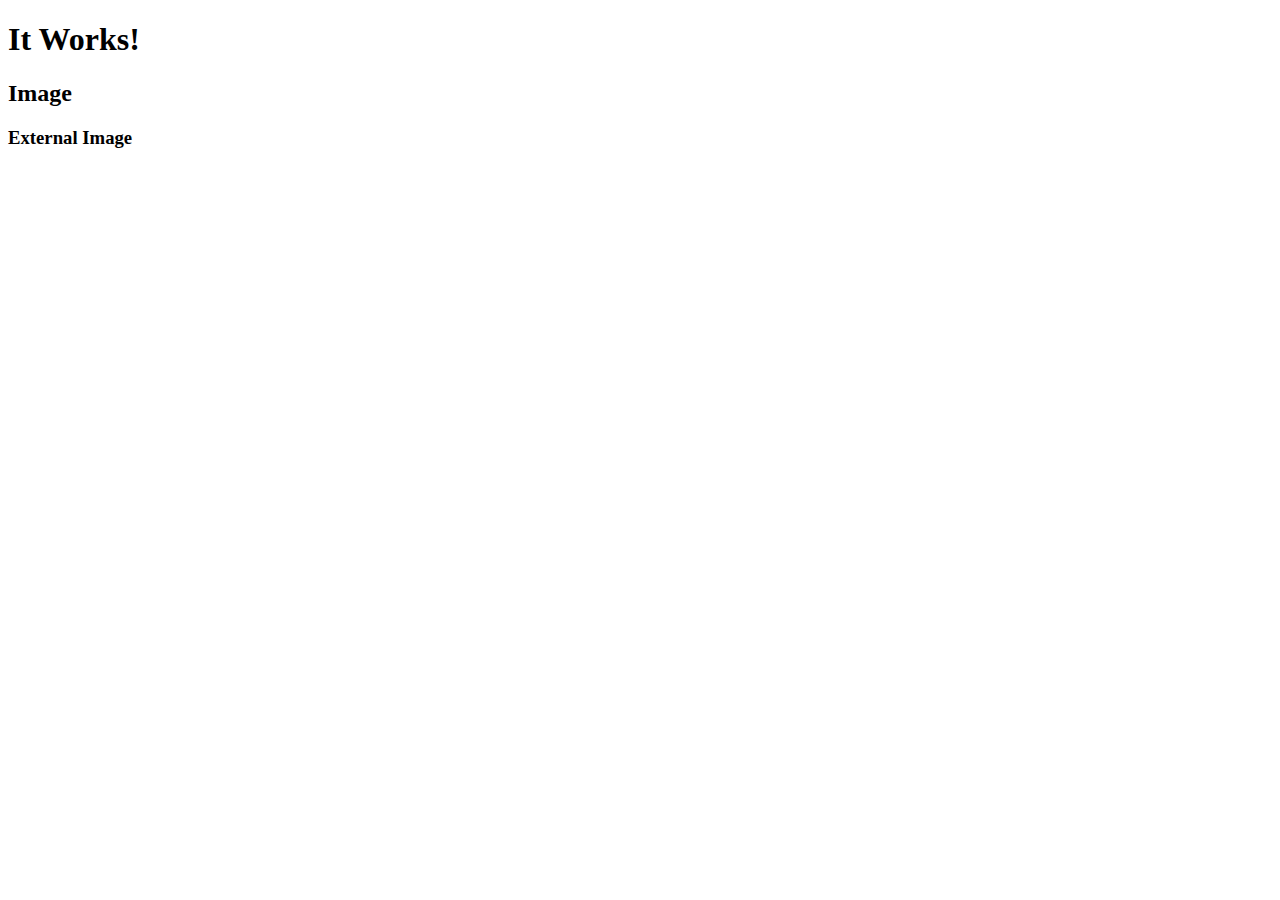
<file: trial.html>
<!DOCTYPE html>
<html>
<head><title>Test</title></head>
<body><h1>It Works!</h1></body>
</html>
 
 <h2>Image</h2>
 <h3>External Image </h3>
 <img src="https://images.pexels.com/photos/572861/pexels-photo-572861.jpeg?auto=compress&cs=tinysrgb&w=600" alt="Image of Tiger" height="500" width="400"
</file>
